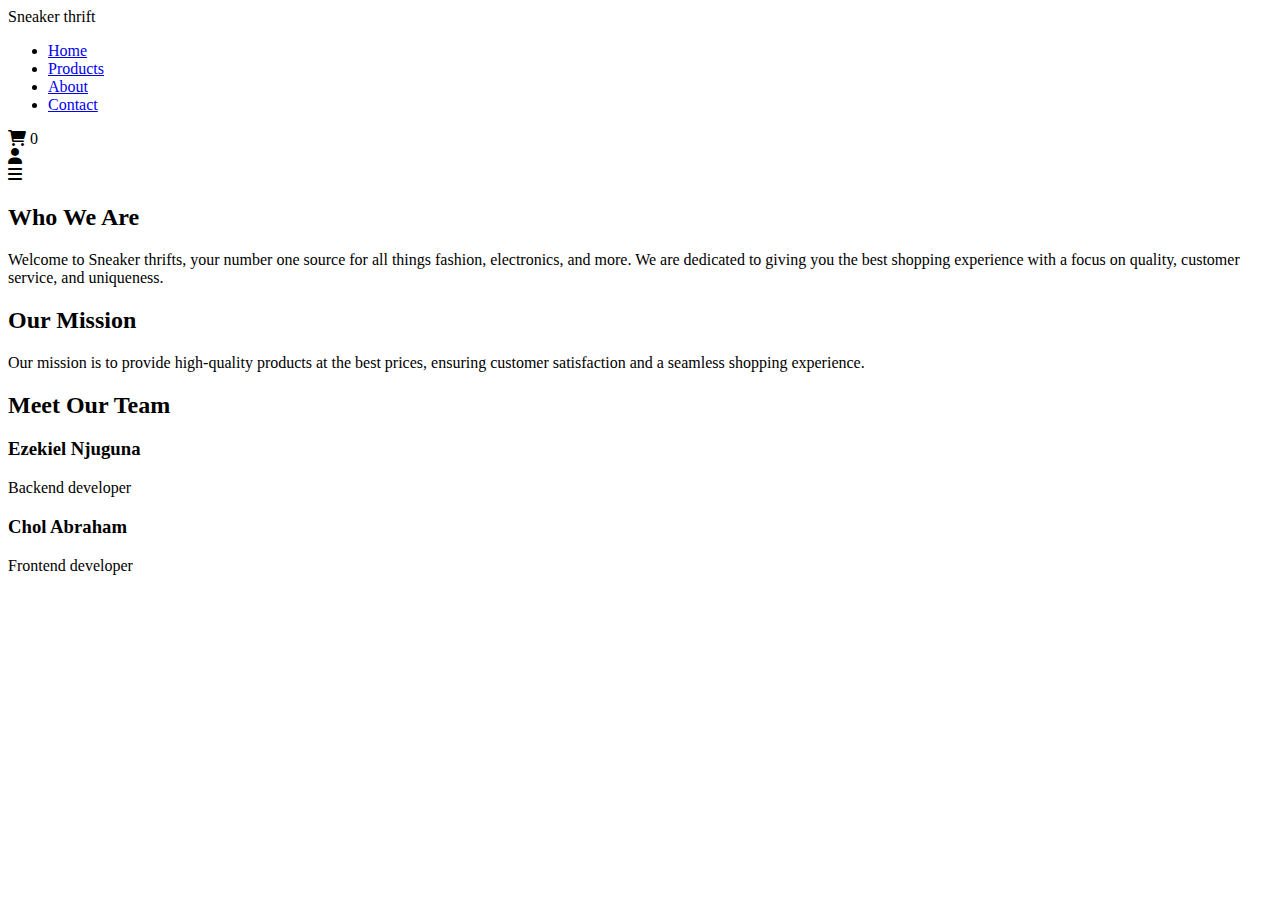
<file: about.html>
<!DOCTYPE html>
<html lang="en">
<head>
    <meta charset="UTF-8">
    <meta name="viewport" content="width=device-width, initial-scale=1.0">
    <title>SNEAKERS THRIFT</title>
    <link href="https://cdnjs.cloudflare.com/ajax/libs/font-awesome/6.0.0-beta3/css/all.min.css" rel="stylesheet">
    <link rel="stylesheet" href="styles.css">
</head>
<body>
<!-- Responsive Navbar -->
<header>
    <nav class="navbar">
        <div class="logo">Sneaker thrift</div>
        <ul class="nav-links">
            <li><a href="home.html">Home</a></li>
            <li><a href="product.html">Products</a></li>
            <li><a href="about.html">About</a></li>
            <li><a href="contact.html">Contact</a></li>
        </ul>
        <div class="hamburger-container">
            <div class="nav-icons">
                <div class="cart-container" onclick="openCartModal()">
                    <i class="fas fa-shopping-cart"></i>
                    <span id="cart-count">0</span>
                </div>
                
                <div class="profile-icon">
                    <i class="fas fa-user"></i>
                </div>
            </div>
            <div class="hamburger-menu">
                <i class="fas fa-bars"></i>
            </div>
        </div>
    </nav>
</header>

<section class="about">
    <div class="container">
        <div class="about-content">
            <h2>Who We Are</h2>
            <p>Welcome to Sneaker thrifts, your number one source for all things fashion, electronics, and more. We are dedicated to giving you the best shopping experience with a focus on quality, customer service, and uniqueness.</p>
        </div>
    </div>
</section>
<section class="mission">
    <div class="container">
        <h2>Our Mission</h2>
        <p>Our mission is to provide high-quality products at the best prices, ensuring customer satisfaction and a seamless shopping experience.</p>
    </div>
</section>
<section class="team">
    <div class="container">
        <h2>Meet Our Team</h2>
        <div class="team-members">
            <div class="member">
                <h3>Ezekiel Njuguna</h3>
                <p>Backend developer</p>
            </div>
            <div class="member">
                <h3>Chol Abraham</h3>
                <p>Frontend developer</p>
            </div>
        </div>
    </div>
</section>

<div id="cart-modal" class="cart-modal" style="display: none;">
    <div class="cart-modal-content">
        <span class="close-cart-modal" onclick="closeCartModal()">&times;</span>
        <h2 style="text-align: center;">SHOPPING CART</h2>
        <div id="cart-items"></div>
        <button class="checkout-btn">Proceed to Checkout</button>
    </div>
</div>

<script src="script.js">
     function toggleMenu() {
        document.querySelector('.nav-links').classList.toggle('active');
    }
</script>
</body>
</html>
</file>
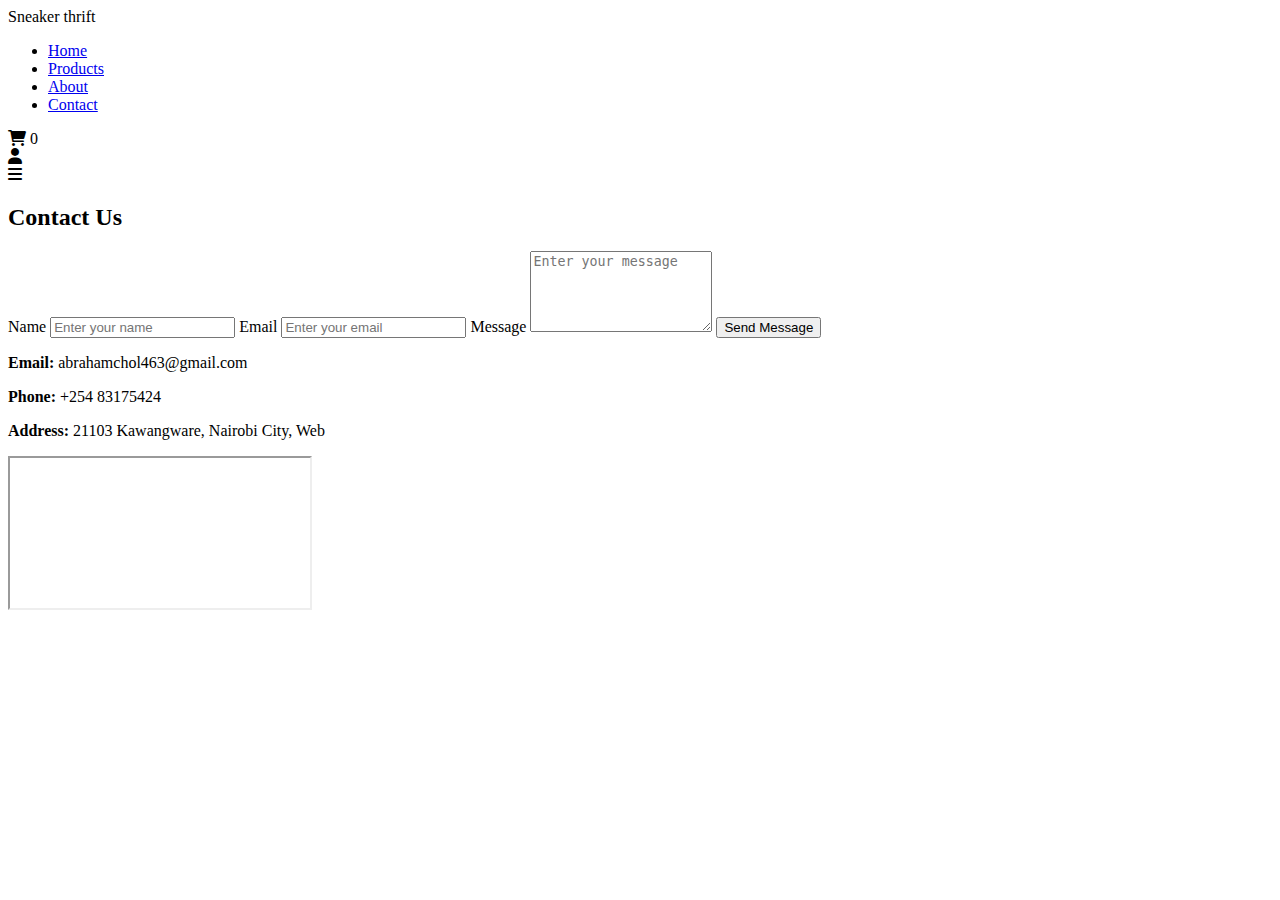
<file: contact.html>
<!DOCTYPE html>
<html lang="en">
<head>
    <meta charset="UTF-8">
    <meta name="viewport" content="width=device-width, initial-scale=1.0">
    <title>SNEAKERS THRIFT</title>
    <link href="https://cdnjs.cloudflare.com/ajax/libs/font-awesome/6.0.0-beta3/css/all.min.css" rel="stylesheet">
    <link rel="stylesheet" href="styles.css">
</head>
<body>
<!-- Responsive Navbar -->
<header>
    <nav class="navbar">
        <div class="logo">Sneaker thrift</div>
        <ul class="nav-links">
            <li><a href="index.html">Home</a></li>
            <li><a href="product.html">Products</a></li>
            <li><a href="about.html">About</a></li>
            <li><a href="contact.html">Contact</a></li>
        </ul>
        <div class="hamburger-container">
            <div class="nav-icons">
                <div class="cart-container" onclick="openCartModal()">
                    <i class="fas fa-shopping-cart"></i>
                    <span id="cart-count">0</span>
                </div>
                
                <div class="profile-icon">
                    <i class="fas fa-user"></i>
                </div>
            </div>
            <div class="hamburger-menu">
                <i class="fas fa-bars"></i>
            </div>
        </div>
    </nav>
</header>

<div class="container">
    <h2>Contact Us</h2>
    <form class="contact-form">
        <label for="name">Name</label>
        <input type="text" id="name" placeholder="Enter your name" required>
        
        <label for="email">Email</label>
        <input type="email" id="email" placeholder="Enter your email" required>
        
        <label for="message">Message</label>
        <textarea id="message" rows="5" placeholder="Enter your message" required></textarea>
        
        <button type="submit">Send Message</button>
    </form>

    <div class="contact-info">
        <p><strong>Email:</strong> abrahamchol463@gmail.com</p>
        <p><strong>Phone:</strong> +254 83175424</p>
        <p><strong>Address:</strong> 21103 Kawangware, Nairobi City, Web</p>
    </div>

    <iframe 
    src="https://www.google.com/maps/embed?pb=!1m18!1m12!1m3!1d15955.087249218882!2d36.8164851!3d-1.2863898!2m3!1f0!2f0!3f0!3m2!1i1024!2i768!4f13.1!3m3!1m2!1s0x182f10d4c4f4c4c7%3A0x3a8b3f6c3b0e78e4!2sNairobi%2C%20Kenya!5e0!3m2!1sen!2sus!4v1712030400000!5m2!1sen!2sus" 
    allowfullscreen="" 
    loading="lazy">
</iframe>

</div>

<div id="cart-modal" class="cart-modal" style="display: none;">
    <div class="cart-modal-content">
        <span class="close-cart-modal" onclick="closeCartModal()">&times;</span>
        <h2 style="text-align: center;">SHOPPING CART</h2>
        <div id="cart-items"></div>
        <button class="checkout-btn">Proceed to Checkout</button>
    </div>
</div>

<script src="script.js">
     function toggleMenu() {
        document.querySelector('.nav-links').classList.toggle('active');
    }
</script>
</body>
</html>
</file>
<file: styles.css>
.card {
    box-shadow: 0 4px 8px 0 rgba(0, 0, 0, 0.2);
    max-width: 300px;
    margin: auto;
    font-family: Arial, sans-serif;
    border-radius: 5px;
    padding: 1px;
    background: rgb(243, 234, 234);
    text-align: left; /* Align all text to the left */
    border: 1px solid black; /* Added black border */
}

.card img {
    width: 100%;
    border-radius: 2px;
}

.card h1 {
    font-size: 22px;
    margin: 10px 0;
    text-align: left; /* Align product name to the left */
}

.price {
    color: rgb(219, 75, 75);
    font-size: 22px;
    text-align: left; /* Align price to the left */
    font-weight: bold;
}

.card button {
    border: none;
    outline: 0;
    padding: 12px;
    color: white;
    background-color: #000;
    cursor: pointer;
    width: 50%;
    font-size: 18px;
    border-radius: 20px;
    display: block;
    margin: 10px auto; /* Center the button */
    text-align: center;
}

.card button:hover {
    opacity: 0.7;
}
</file>
